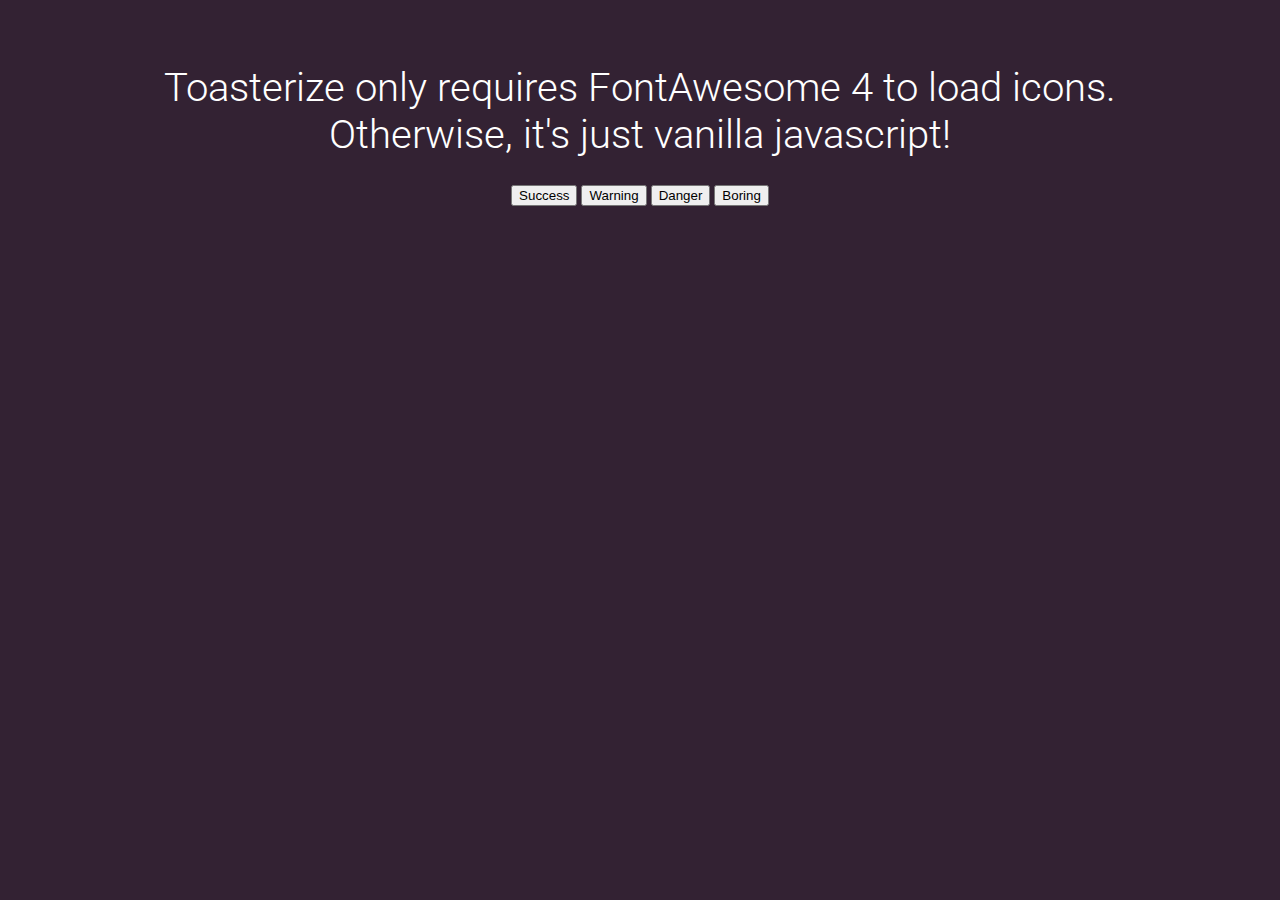
<file: example.html>
<!DOCTYPE html>
<html style="background-color: #323; color: #fff;font-family:'Roboto', sans-serif">
  <head>
    <meta charset="utf-8">
    <meta name="viewport" content="width=device-width,initial-scale=1.0,maximum-scale=1.0,user-scalable=0">
    <title>Toasterize</title>

    <link href="https://fonts.googleapis.com/css?family=Roboto:300,700" rel="stylesheet">
    
    <link rel="stylesheet" href="https://maxcdn.bootstrapcdn.com/font-awesome/4.7.0/css/font-awesome.min.css">

    <link rel="stylesheet" href="css/toasterize.css">
    <script type="text/javascript" src="js/toasterize.js"></script>

  </head>

  <body id="body" class="bg-grey">

	<div style="width: 80%; margin: 4em 10%; text-align: center;">

		<h1 style="font-size: 2.5em; font-weight:300;">Toasterize only requires FontAwesome 4 to load icons. Otherwise, it's just vanilla javascript!</h1>

		<button onclick="toast('success', 'Wahoo well done!')">Success</button>
		<button onclick="toast('warning', 'Well then, this is a warning.')">Warning</button>
		<button onclick="toast('danger', 'YOU MUST CONSTRUCT ADDITIONAL PYLONS')">Danger</button>
		<button onclick="toast('default', 'Boring default toast message for you.')">Boring</button>

	</div>

  </body>
  
</html>
</file>
<file: css/toasterize.css>
body, html {
	margin: 0;
	padding: 0;
}

.toast-msg {
	color: #fff;
}

.toast-msg.green {	
	background-color: #62C125;
	
}

.toast-msg.red {
	background-color: #CF5E46;
}

.toast-msg.yellow {
	background-color: #FCA028;
}

.toast-msg.blue {
	background-color: #0BA8A2;
}

.toast-msg.grey {
	background-color: #555;
}

#toast-col {
	position: fixed;
	width: 100%;
	right: 0;
	bottom: 0;
	overflow: hidden;
}

.toast-msg {
	width: 100%;
	margin-bottom: 2.5px;
	font-size: 1em;
	opacity: 0.95;
	animation: 7s ease-in-out slideIn;
}

@keyframes slideIn {
	0% {
	  transform: translateX(100%);
	  opacity: 0;
	}
	7.5% {
	  transform: translateX(0%);
	  opacity: 0.95;
	}
	90% {
		transform: translateX(0%);
		opacity: 0.95;
	}
	100% {
		opacity: 0;
	}
  
  }

.toast-container {
	padding: 15px 5px 10px 5px;
}

.toast-container button {
	background-color: transparent;
	border: none;
	position: absolute;
	top: 0;
	right: 0;
	padding: 5px;
	font-size: 1.2em;
	color: #fff;
	cursor: pointer;
}

.toast-container button:active {
	outline: none;
	border: none;
}

.toast-container button:focus {
	outline:0;
}

.toast-msg .icon {
	display: inline-block;
	width: 8%;
	font-size: 1.5em;
	vertical-align: middle;
	padding: 0 10px;
	text-align: center;
}

.toast-msg .content {
	display: inline-block;	
	width: 80%;
	padding-right: 5px;
	vertical-align: middle;
}

@media only screen and (min-width : 480px) {

	#toast-col {
		width: 400px;
	}
	
	.toast-msg .icon {
		width: 30px;
		font-size: 1.75em;
	}

	.toast-msg .content {
		font-size: 1.2em;
	}
	
	.toast-msg .content {
		width: 330px;
	}

}
</file>
